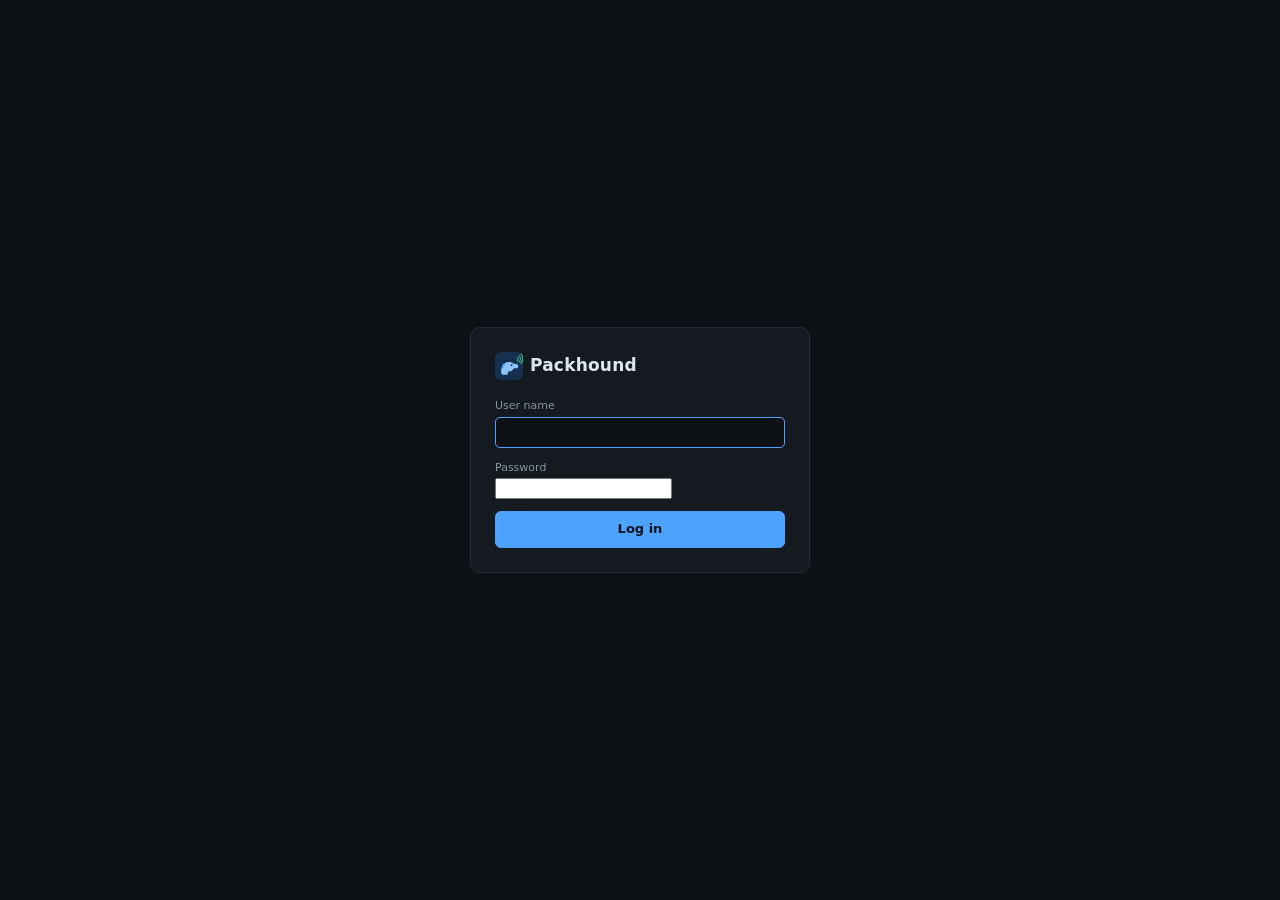
<file: web/login.html>
<!doctype html>
<html lang="en">
<head>
<meta charset="utf-8">
<meta name="viewport" content="width=device-width, initial-scale=1">
<title>Packhound login</title>
<link rel="stylesheet" href="style.css">
<link rel="icon" type="image/svg+xml" href="icon.svg">
</head>
<body class="loginpage">
<form class="login" id="login">
  <div class="brand"><img src="icon.svg" alt="" width="28" height="28">Packhound</div>
  <label><span>User name</span><input type="text" id="user" autocomplete="username" autofocus required></label>
  <label><span>Password</span><input type="password" id="password" autocomplete="current-password" required></label>
  <button class="primary" type="submit">Log in</button>
  <div class="hint warn" id="err" hidden></div>
</form>
<script src="login.js"></script>
</body>
</html>
</file>
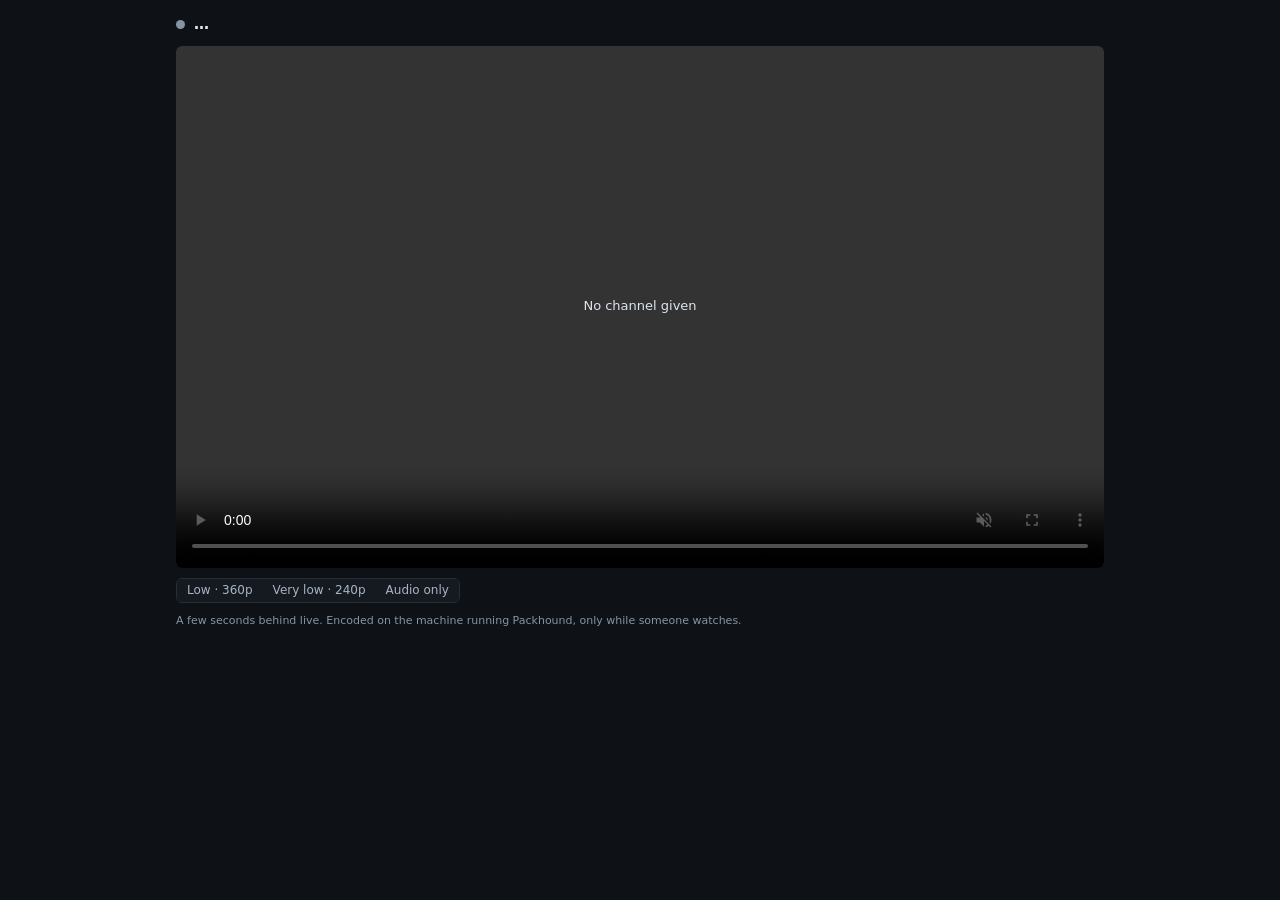
<file: web/watch.html>
<!doctype html>
<html lang="en">
<head>
<meta charset="utf-8">
<meta name="viewport" content="width=device-width, initial-scale=1">
<title>Packhound preview</title>
<link rel="stylesheet" href="style.css">
<link rel="icon" type="image/svg+xml" href="icon.svg">
</head>
<body class="watchpage">
<div class="watch">
  <div class="whead">
    <span class="dot" id="dot"></span>
    <b id="name">…</b>
    <span class="grp" id="group"></span>
    <span class="wspacer"></span>
    <a id="newTab" target="_blank" rel="noopener" hidden>Open in a new tab</a>
  </div>
  <div class="wvideo">
    <video id="video" playsinline controls muted autoplay></video>
    <div class="wmsg" id="msg">Starting the preview…</div>
  </div>
  <div class="wbar">
    <span class="segbtns" id="quality">
      <button data-q="low">Low · 360p</button><button data-q="verylow">Very low · 240p</button><button data-q="audio">Audio only</button>
    </span>
    <span class="wnote" id="note"></span>
  </div>
  <div class="hint">A few seconds behind live. Encoded on the machine running Packhound, only while someone watches.</div>
</div>
<script src="hls.min.js"></script>
<script src="watch.js"></script>
</body>
</html>
</file>
<file: web/style.css>
:root {
  --bg: #0e1116;
  --panel: #151a21;
  --panel2: #1b212a;
  --line: #262e39;
  --text: #dde5ee;
  --muted: #8794a5;
  --accent: #4da3ff;
  --ok: #3ecf8e;
  --warn: #f0b429;
  --err: #ff6b6b;
  --mono: ui-monospace, "Cascadia Mono", Consolas, "SF Mono", Menlo, monospace;
}

* { box-sizing: border-box; }
[hidden] { display: none !important; }

body {
  margin: 0;
  background: var(--bg);
  color: var(--text);
  font: 13px/1.45 system-ui, -apple-system, "Segoe UI", sans-serif;
  height: 100vh;
  display: flex;
  flex-direction: column;
  overflow: hidden;
}

/* ---- header ---- */
header {
  display: flex;
  flex-wrap: wrap;
  align-items: center;
  gap: 8px 14px;
  padding: 9px 14px;
  background: var(--panel);
  border-bottom: 1px solid var(--line);
  flex: none;
}
.brand { font-weight: 650; letter-spacing: .2px; display: flex; align-items: center; gap: 7px; }
.brand span { color: var(--muted); font-weight: 400; font-size: 11px; }

button {
  font: inherit;
  color: var(--text);
  background: var(--panel2);
  border: 1px solid var(--line);
  border-radius: 6px;
  padding: 5px 12px;
  cursor: pointer;
}
button:hover:not(:disabled) { border-color: #35404e; background: #212a35; }
button:disabled { opacity: .45; cursor: default; }
button.primary { background: var(--accent); border-color: var(--accent); color: #07121f; font-weight: 600; }
button.primary:hover:not(:disabled) { background: #6bb4ff; border-color: #6bb4ff; }
button.danger { background: #3a1e22; border-color: #5d2a30; color: #ffb3b3; }
button.danger:hover:not(:disabled) { background: #4a2329; border-color: #7c3038; }
button.rec { background: #3a1e22; border-color: #7c3038; color: #ffc9c9; }
button.small { padding: 3px 9px; font-size: 12px; }

.state { display: flex; align-items: center; gap: 7px; color: #a9b4c2; font-size: 12px; min-width: 0; }
.dot { width: 8px; height: 8px; border-radius: 50%; background: var(--muted); flex: none; }
.dot.on { background: var(--ok); box-shadow: 0 0 0 3px #123326; }
.dot.rec { background: var(--err); box-shadow: 0 0 0 3px #3a1e22; }

.counters { display: flex; flex-wrap: wrap; gap: 16px; margin-left: auto; align-items: center; }
.counter { text-align: right; line-height: 1.15; }
.counter b { display: block; font-size: 15px; font-variant-numeric: tabular-nums; }
.counter i { font-style: normal; color: var(--muted); font-size: 10px; text-transform: uppercase; letter-spacing: .5px; }
.counter.acc b { color: #8cc4ff; }
.counter.err b { color: var(--muted); }
.counter.err.live b { color: var(--err); }

.localdrop { font-size: 12px; color: #f5c451; background: #3a2e0d; border: 1px solid #6b5418; border-radius: 6px; padding: 3px 9px; }
.update {
  margin-left: 6px; padding: 2px 9px; border-radius: 999px;
  font-size: 12px; font-weight: 600; text-decoration: none;
  color: var(--accent); border: 1px solid var(--accent);
}

/* ---- layout ---- */
.app { flex: 1; display: flex; min-height: 0; }
aside {
  width: 310px;
  flex: none;
  background: var(--panel);
  border-right: 1px solid var(--line);
  overflow-y: auto;
  padding: 4px 0 24px;
}
main { flex: 1; display: flex; flex-direction: column; min-width: 0; }
.spacer { flex: 1; }

section { border-bottom: 1px solid var(--line); }
section > h2 {
  margin: 0;
  font-size: 11px;
  text-transform: uppercase;
  letter-spacing: .7px;
  color: var(--muted);
  padding: 10px 14px 8px;
  cursor: pointer;
  user-select: none;
  display: flex;
  justify-content: space-between;
}
section > h2::after { content: "−"; }
section.collapsed > h2::after { content: "+"; }
section.collapsed > .body { display: none; }
.body { padding: 0 14px 14px; display: flex; flex-direction: column; gap: 9px; }

label { display: block; }
label > span { display: block; color: var(--muted); font-size: 11px; margin-bottom: 3px; }
input[type=text], input[type=number], select, textarea {
  width: 100%;
  font: inherit;
  color: var(--text);
  background: var(--bg);
  border: 1px solid var(--line);
  border-radius: 5px;
  padding: 5px 8px;
}
input:focus, select:focus, textarea:focus { outline: none; border-color: var(--accent); }
textarea { font-family: var(--mono); font-size: 12px; resize: vertical; min-height: 92px; }
.row { display: flex; gap: 8px; }
.row > * { flex: 1; min-width: 0; }
.check { display: flex; align-items: flex-start; gap: 8px; cursor: pointer; }
.check input { accent-color: var(--accent); margin-top: 3px; }
.check.disabled { opacity: .45; cursor: not-allowed; }
.hint { color: var(--muted); font-size: 11px; }
.hint.warn { color: var(--warn); }
.seg { display: flex; flex-direction: column; gap: 6px; padding: 8px 10px; background: var(--panel2); border: 1px solid var(--line); border-radius: 6px; }
.seg .check span { font-size: 12px; color: var(--muted); }
.seg .check b { color: var(--text); font-weight: 600; }
.seg input:checked + span b { color: #8cc4ff; }
aside.locked section:first-child .body, aside.locked #groups { opacity: .55; }

/* ---- table ---- */
.tablebar {
  display: flex;
  flex-wrap: wrap;
  gap: 8px 10px;
  align-items: center;
  padding: 7px 12px;
  border-bottom: 1px solid var(--line);
  background: var(--panel);
}
.tablebar input[type=text] { max-width: 240px; }
.famtabs { display: inline-flex; border: 1px solid var(--line); border-radius: 6px; overflow: hidden; }
.fam { border: 0; border-radius: 0; background: var(--panel); color: var(--muted); padding: 4px 12px; }
.fam span { font-size: 11px; color: var(--muted); margin-left: 3px; }
.fam.on { background: #16314f; color: #cfe5ff; }
.chips { display: flex; gap: 6px; flex-wrap: wrap; }
.chip {
  border: 1px solid var(--line);
  background: var(--panel2);
  border-radius: 20px;
  padding: 2px 10px;
  font-size: 11.5px;
  cursor: pointer;
  color: #c3ccd8;
}
.chip.on { background: #16314f; border-color: #2c5f95; color: #cfe5ff; }

.tablewrap { flex: 1; overflow: auto; min-height: 120px; }
table { width: 100%; border-collapse: collapse; font-size: 12.5px; }
thead th {
  position: sticky;
  top: 0;
  background: var(--panel2);
  text-align: left;
  font-weight: 600;
  color: #c3ccd8;
  padding: 7px 10px;
  border-bottom: 1px solid var(--line);
  white-space: nowrap;
  z-index: 1;
}
thead th[data-k] { cursor: pointer; }
thead th.sorted::after { content: " ▾"; color: var(--accent); }
thead th.sorted.asc::after { content: " ▴"; }
tbody td { padding: 5px 10px; border-bottom: 1px solid #1b2129; white-space: nowrap; vertical-align: middle; }
tbody tr { cursor: pointer; }
tbody tr:hover { background: #182029; }
tbody tr.sel { background: #14263a; }
.num { text-align: right; font-variant-numeric: tabular-nums; }
.mono, td.m { font-family: var(--mono); font-size: 12px; }
td.name { max-width: 300px; overflow: hidden; text-overflow: ellipsis; }
.empty { color: var(--muted); padding: 24px 16px; }

.badge { display: inline-block; font-size: 11px; font-weight: 600; padding: 1px 7px; border-radius: 4px; white-space: nowrap; }
.k-video { background: #14304f; color: #8cc4ff; }
.k-audio { background: #2e2350; color: #c7b4ff; }
.k-disc { background: #0f3a33; color: #6fe0c4; }
.k-time { background: #3d2a10; color: #ffc46b; }
.k-net { background: #262e39; color: #c3ccd8; }
.k-unk { background: #1b212a; color: var(--muted); border: 1px dashed #35404e; }

.st { display: inline-block; font-size: 11px; padding: 1px 7px; border-radius: 4px; }
.st-ok { background: #123326; color: #5fe0a6; }
.st-warn { background: #3a2e0d; color: #f5c451; }
.st-err { background: #3a1e22; color: #ff9b9b; }
.st-idle { background: #1b212a; color: #a9b4c2; }
.e-ok { color: var(--muted); }
.e-err { color: #ff9b9b; }
.sname { color: var(--muted); font-family: system-ui, sans-serif; font-size: 11.5px; }
.srcerr { color: #c9a95a; font-size: 11px; }
svg.spark { display: block; }

/* ---- drawer ---- */
.drawer { flex: none; height: 42vh; min-height: 220px; border-top: 1px solid var(--line); display: flex; flex-direction: column; background: #11161c; }
.drawer.big { height: 72vh; }
.tabs { display: flex; flex-wrap: wrap; gap: 2px; padding: 0 8px; border-bottom: 1px solid var(--line); align-items: center; }
.tab { padding: 8px 13px; font-size: 12.5px; color: #a9b4c2; cursor: pointer; border-bottom: 2px solid transparent; }
.tab.on { color: var(--text); border-bottom-color: var(--accent); }
.tab .n { color: var(--err); font-size: 11px; margin-left: 5px; }
.segbtns { display: inline-flex; border: 1px solid var(--line); border-radius: 6px; overflow: hidden; margin-right: 8px; }
.segbtns button { border: 0; border-radius: 0; font-size: 12px; background: var(--panel); color: #a9b4c2; padding: 3px 10px; }
.segbtns button.on { background: var(--line); color: var(--text); }
.pane { flex: 1; overflow: auto; padding: 12px 16px; }
.pane.mono { font-family: var(--mono); font-size: 11.5px; white-space: pre-wrap; word-break: break-word; color: #c6d2df; }
.pane .t { color: var(--muted); }

.detail { display: flex; flex-wrap: wrap; gap: 16px 28px; }
.detail .facts { flex: 1 1 280px; min-width: 0; display: flex; flex-direction: column; gap: 8px; }
.detail .graph { flex: 2 1 420px; min-width: 0; display: flex; flex-direction: column; gap: 4px; }
.detail .tables { flex: 1 1 100%; display: flex; flex-wrap: wrap; gap: 16px; }
.detail .tables > div { flex: 1 1 420px; min-width: 0; }
.dhead { display: flex; flex-wrap: wrap; gap: 8px; align-items: center; }
.dhead .g { font-family: var(--mono); font-size: 15px; font-weight: 600; }
.dname { color: #c3ccd8; }
.play { display: flex; flex-wrap: wrap; align-items: center; gap: 6px; }
.play a.small { color: var(--text); background: var(--panel2); border: 1px solid var(--line); border-radius: 6px; padding: 3px 9px; font-size: 12px; text-decoration: none; }
.play a.small:hover { background: #212a35; border-color: #35404e; }
.play .url { color: var(--muted); font-size: 11.5px; }
.playable { color: var(--muted); font-size: 9px; margin-left: 4px; }
dl.kv { display: grid; grid-template-columns: auto 1fr; gap: 4px 14px; margin: 0; font-size: 12.5px; }
dl.kv dt { color: var(--muted); }
dl.kv dd { margin: 0; font-family: var(--mono); font-size: 12px; word-break: break-word; }
.gcap { display: flex; justify-content: space-between; font-size: 12px; color: var(--muted); }
.chart { width: 100%; height: 160px; background: var(--bg); border: 1px solid var(--line); border-radius: 6px; display: block; }
.ttl { font-size: 12px; color: var(--muted); margin: 0 0 4px; }
.box { overflow: auto; border: 1px solid var(--line); border-radius: 6px; max-height: 320px; }
.box table { font-size: 12px; }
.box thead th { background: var(--panel); }
.box td { font-family: var(--mono); font-size: 11.5px; }

.alert { display: grid; grid-template-columns: max-content 64px minmax(160px, auto) 1fr; gap: 10px; padding: 5px 0; border-bottom: 1px solid #1b2129; align-items: baseline; }
.alert .when { white-space: nowrap; color: var(--muted); font-family: var(--mono); font-size: 11.5px; }
.alert .grp { font-family: var(--mono); font-size: 12px; cursor: pointer; }
.alert .grp:hover { color: #8cc4ff; text-decoration: underline; }

.toast { position: fixed; bottom: 16px; left: 50%; transform: translateX(-50%); background: #3a1e22; border: 1px solid #5d2a30; color: #ffb3b3; padding: 9px 16px; border-radius: 8px; max-width: 90vw; z-index: 5; }
.toast.ok { background: #123326; border-color: #1f5c43; color: #b9f3d6; }

/* ---- narrow screens: the sidebar goes above the table ---- */
@media (max-width: 820px) {
  body { height: auto; overflow: auto; }
  .app { flex-direction: column; }
  aside { width: auto; border-right: 0; border-bottom: 1px solid var(--line); }
  .tablewrap { max-height: 60vh; }
  .drawer, .drawer.big { height: auto; min-height: 0; }
  .counters { margin-left: 0; }
}

/* ---- login (the service) ---- */
body.loginpage { align-items: center; justify-content: center; }
.login { width: min(340px, calc(100vw - 32px)); display: flex; flex-direction: column; gap: 12px; background: var(--panel); border: 1px solid var(--line); border-radius: 10px; padding: 24px; }
.login .brand { font-size: 17px; margin-bottom: 6px; }
.login button { padding: 8px; }

/* ---- settings dialog (the service) ---- */
.who { color: var(--muted); font-size: 12px; }
.modal { position: fixed; inset: 0; background: rgba(0,0,0,.6); display: flex; align-items: flex-start; justify-content: center; z-index: 4; overflow: auto; padding: 32px 16px; }
.dialog { background: var(--panel); border: 1px solid var(--line); border-radius: 10px; width: min(920px, 100%); display: flex; flex-direction: column; }
.dialog > header { border-radius: 10px 10px 0 0; }
.dialog .stabs { display: flex; flex-wrap: wrap; gap: 2px; padding: 0 10px; border-bottom: 1px solid var(--line); }
.dialog .stab { padding: 9px 14px; cursor: pointer; color: #a9b4c2; border-bottom: 2px solid transparent; }
.dialog .stab.on { color: var(--text); border-bottom-color: var(--accent); }
.dialog .spane { padding: 18px 20px 22px; display: flex; flex-direction: column; gap: 12px; }
.dialog .grid2 { display: grid; grid-template-columns: repeat(auto-fit, minmax(240px, 1fr)); gap: 12px 18px; }
.dialog code, .dialog pre { font-family: var(--mono); font-size: 12px; background: var(--bg); border: 1px solid var(--line); border-radius: 5px; padding: 2px 6px; word-break: break-all; }
.dialog pre { padding: 10px 12px; white-space: pre-wrap; margin: 0; }
.dialog h3 { margin: 6px 0 0; font-size: 13px; }
.dialog .actions { display: flex; flex-wrap: wrap; gap: 8px; }
.ifrow { display: grid; grid-template-columns: 90px 1fr 150px; gap: 8px 12px; align-items: center; border-bottom: 1px solid #1b2129; padding: 8px 0; }
.ifrow .stat { color: var(--muted); font-size: 12px; font-family: var(--mono); }
.ifedit { grid-column: 1 / -1; display: grid; grid-template-columns: repeat(auto-fit, minmax(160px, 1fr)); gap: 8px; }
@media (max-width: 600px) { .ifrow { grid-template-columns: 1fr; } }

/* ---- remote switch ---- */
.remote { display: flex; flex-direction: column; gap: 8px; margin-top: 10px; }
.remote input { font: inherit; color: var(--text); background: var(--panel2); border: 1px solid var(--line); border-radius: 6px; padding: 5px 8px; }
.remote details summary { cursor: pointer; color: var(--accent); }
.remote pre { white-space: pre-wrap; font-family: var(--mono); font-size: 11px; background: var(--bg); border: 1px solid var(--line); border-radius: 6px; padding: 8px; margin: 6px 0 0; color: var(--text); }

/* ---- capture file view ---- */
.filebar { display: flex; align-items: center; gap: 12px; padding: 7px 14px; background: #10263d; border-bottom: 1px solid #1d4266; color: #cfe5ff; flex: none; }
.filebar span { flex: 1; min-width: 0; }
.fileview #listen, .fileview #record, .fileview #state, .fileview #localDrop, .fileview .play { display: none; }
.remotemode .play > :not(.preview) { display: none; }

/* ---- mosaic ---- */
.mosaicpage { overflow: auto; }
.mosaicpage header { position: sticky; top: 0; z-index: 2; }
.mosaicpage.offline header { border-bottom-color: var(--err); }
.mcount { color: var(--muted); }
.mosaicpage input[type=search] { font: inherit; color: var(--text); background: var(--panel2); border: 1px solid var(--line); border-radius: 6px; padding: 4px 9px; width: 200px; }
.mtoggle { color: var(--muted); display: flex; align-items: center; gap: 5px; cursor: pointer; }
.mnote { color: var(--warn); }
.mrefresh { color: var(--muted); display: flex; align-items: center; gap: 6px; }
.mrefresh .segbtns { margin-right: 0; }
.mosaic { display: grid; grid-template-columns: repeat(auto-fill, minmax(min(var(--tile, 280px), 100%), 1fr)); gap: 10px; padding: 12px 14px; }
.mempty { color: var(--muted); padding: 40px 14px; text-align: center; }
.tile { margin: 0; background: var(--panel); border: 1px solid var(--line); border-radius: 6px; overflow: hidden; }
.tile[data-level=warn] { border-color: #6b5313; }
.tile[data-level=err] { border-color: #7c3038; }
.tile .pic { position: relative; aspect-ratio: 16 / 9; background: #000; }
.tile img { width: 100%; height: 100%; object-fit: contain; display: block; }
.tile .over { position: absolute; inset: 0; display: flex; align-items: center; justify-content: center; text-align: center; padding: 8px; color: var(--muted); font-size: 12px; }
.tile .over.dim { background: rgba(0, 0, 0, .6); color: #fff; font-weight: 600; letter-spacing: .3px; }
.tile[data-level=err] .over { color: #ff9b9b; }
.tile .audio, .tile .age, .tile .errs { position: absolute; background: rgba(8, 10, 14, .72); border-radius: 4px; padding: 2px 5px; font-size: 11px; line-height: 14px; }
.tile .audio { top: 6px; right: 6px; display: flex; }
.tile .audio.on { color: var(--ok); }
.tile .audio.off { color: var(--err); }
.tile .age { bottom: 6px; right: 6px; color: #c9d3de; font-variant-numeric: tabular-nums; }
.tile .age:empty { display: none; }
.tile .age.stale { color: var(--warn); }
.tile .errs { top: 6px; left: 6px; color: #ff9b9b; }
.tile figcaption { display: flex; align-items: baseline; gap: 7px; padding: 5px 8px; min-width: 0; }
.tile .dot { flex: none; width: 8px; height: 8px; border-radius: 50%; align-self: center; padding: 0; }
.tile .dot.st-ok { background: var(--ok); }
.tile .dot.st-warn { background: var(--warn); }
.tile .dot.st-err { background: var(--err); }
.tile .dot.st-idle { background: var(--muted); }
.tile .nm { font-weight: 600; white-space: nowrap; overflow: hidden; text-overflow: ellipsis; min-width: 0; }
.tile .grp { color: var(--muted); font-family: var(--mono); font-size: 11px; white-space: nowrap; margin-left: auto; }

/* ---- live preview ---- */
.tile.playable { cursor: pointer; }
.tile.playable:hover { border-color: var(--accent); }
.mplayer { position: fixed; inset: 0; background: rgba(4, 6, 10, .78); display: flex; align-items: center; justify-content: center; z-index: 10; padding: 16px; }
.mpanel { position: relative; width: min(900px, 100%); height: min(640px, 100%); background: var(--panel); border: 1px solid var(--line); border-radius: 8px; overflow: hidden; }
.mpanel iframe { width: 100%; height: 100%; border: 0; display: block; }
.mclose { position: absolute; top: 6px; right: 8px; z-index: 2; padding: 0 9px; font-size: 18px; line-height: 26px; }
.watchpage { overflow: auto; height: auto; min-height: 100vh; }
.watch { width: 100%; max-width: 960px; margin: 0 auto; padding: 14px 16px; display: flex; flex-direction: column; gap: 10px; }
.embedded .watch { max-width: none; padding: 10px 14px; height: 100vh; }
.whead { display: flex; align-items: baseline; gap: 9px; padding-right: 40px; min-width: 0; }
.whead b { font-size: 15px; white-space: nowrap; overflow: hidden; text-overflow: ellipsis; }
.whead .dot { width: 9px; height: 9px; border-radius: 50%; align-self: center; flex: none; background: var(--muted); }
.whead .dot.st-ok { background: var(--ok); }
.whead .dot.st-warn { background: var(--warn); }
.whead .dot.st-err { background: var(--err); }
.whead .grp { color: var(--muted); font-family: var(--mono); font-size: 12px; }
.wspacer { flex: 1; }
.whead a { color: var(--accent); white-space: nowrap; }
.wvideo { position: relative; background: #000; border-radius: 6px; overflow: hidden; aspect-ratio: 16 / 9; }
.embedded .wvideo { flex: 1; aspect-ratio: auto; min-height: 0; }
.wvideo video { width: 100%; height: 100%; display: block; object-fit: contain; }
.wmsg { position: absolute; inset: 0; display: flex; align-items: center; justify-content: center; text-align: center; padding: 16px; color: #dde5ee; pointer-events: none; }
.wbar { display: flex; flex-wrap: wrap; align-items: center; gap: 8px 12px; }
.wnote { color: var(--warn); }
.play a.preview { background: var(--accent); border-color: var(--accent); color: #07121f; font-weight: 600; }
.play a.preview:hover { background: #6bb4ff; border-color: #6bb4ff; }
</file>
